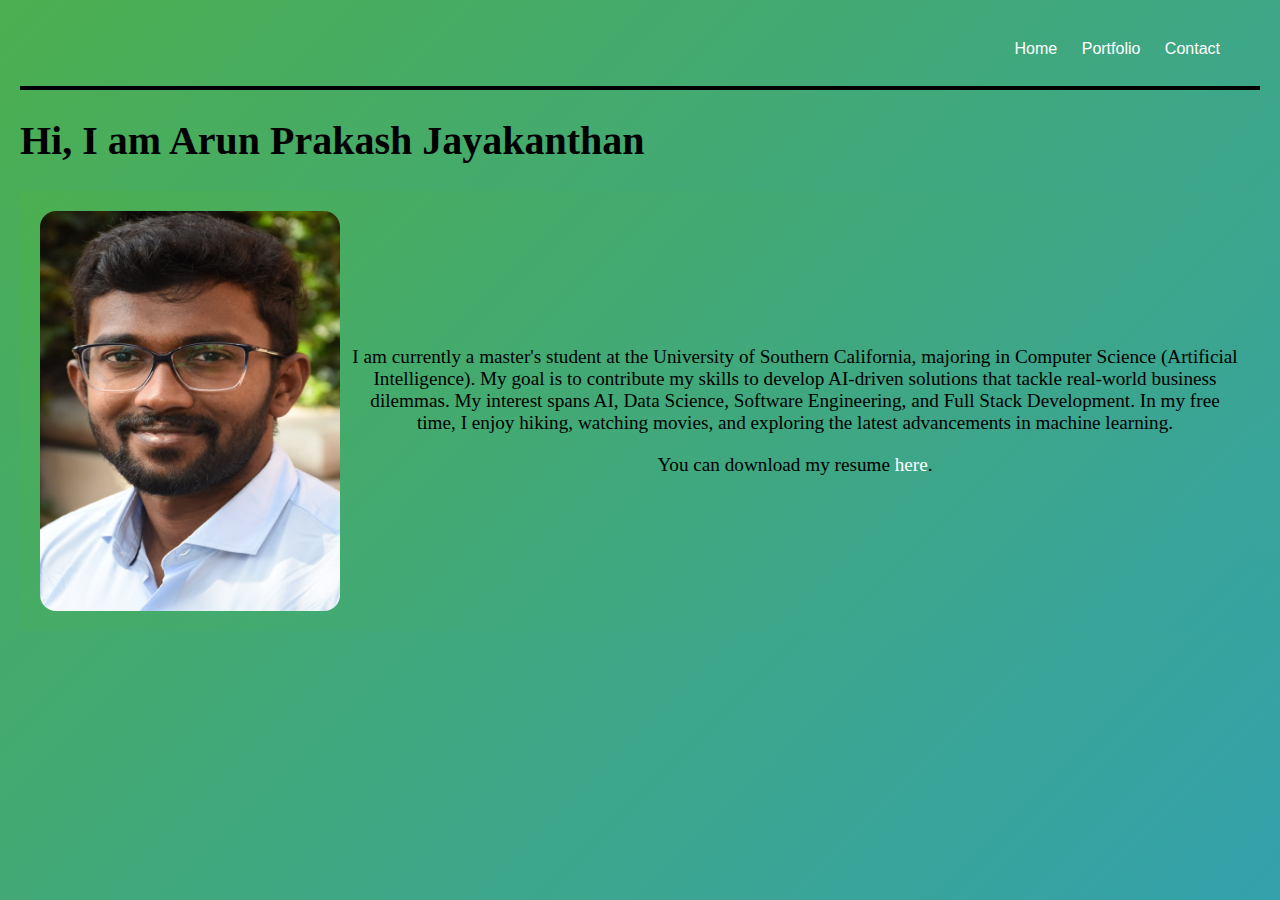
<file: index.html>
<!DOCTYPE html>
<html lang="en">

<head>
    <meta charset="UTF-8">
    <meta name="viewport" content="width=device-width, initial-scale=1.0">
    <link rel="stylesheet" href="style.css">
    <script src="script.js" defer></script>
    <title>Arun Prakash</title>    
</head>

<body>
    <header>
        <nav>
            <ul>
                <li><a href="home.html">Home</a></li>
                <li><a href="portfolio.html">Portfolio</a></li>
                <li><a href="contact.html">Contact</a></li>
            </ul>
        </nav>
    </header>
    <hr color="black" size = "4">
    <h1>Hi, I am Arun Prakash Jayakanthan</h1>
    
    <section id="home">
        <div class="intro">

            <div class="image">
                <img src="Download.jpg" alt="Arun Prakash" style="width:500px;height:600px;">
            </div>
            
            <div class = "about_me">
            <p> I am currently a master's student at the University of Southern California, majoring in Computer Science (Artificial Intelligence).
                My goal is to contribute my skills to develop AI-driven solutions that tackle real-world business dilemmas. 
                My interest spans AI, Data Science, Software Engineering, and Full Stack Development.
                In my free time, I enjoy hiking, watching movies, and exploring the latest advancements in machine learning.</p>
                
            <p>You can download my resume <a href="https://drive.google.com/file/d/1E6HP1sJivUm1vcCwZ-c9UOi_jtgWGely/view?usp=drive_link" download>here</a>.</p>

            </div>


        </div>


    </section>
    
    <!-- Additional sections go here -->
</body>
</html>
</file>
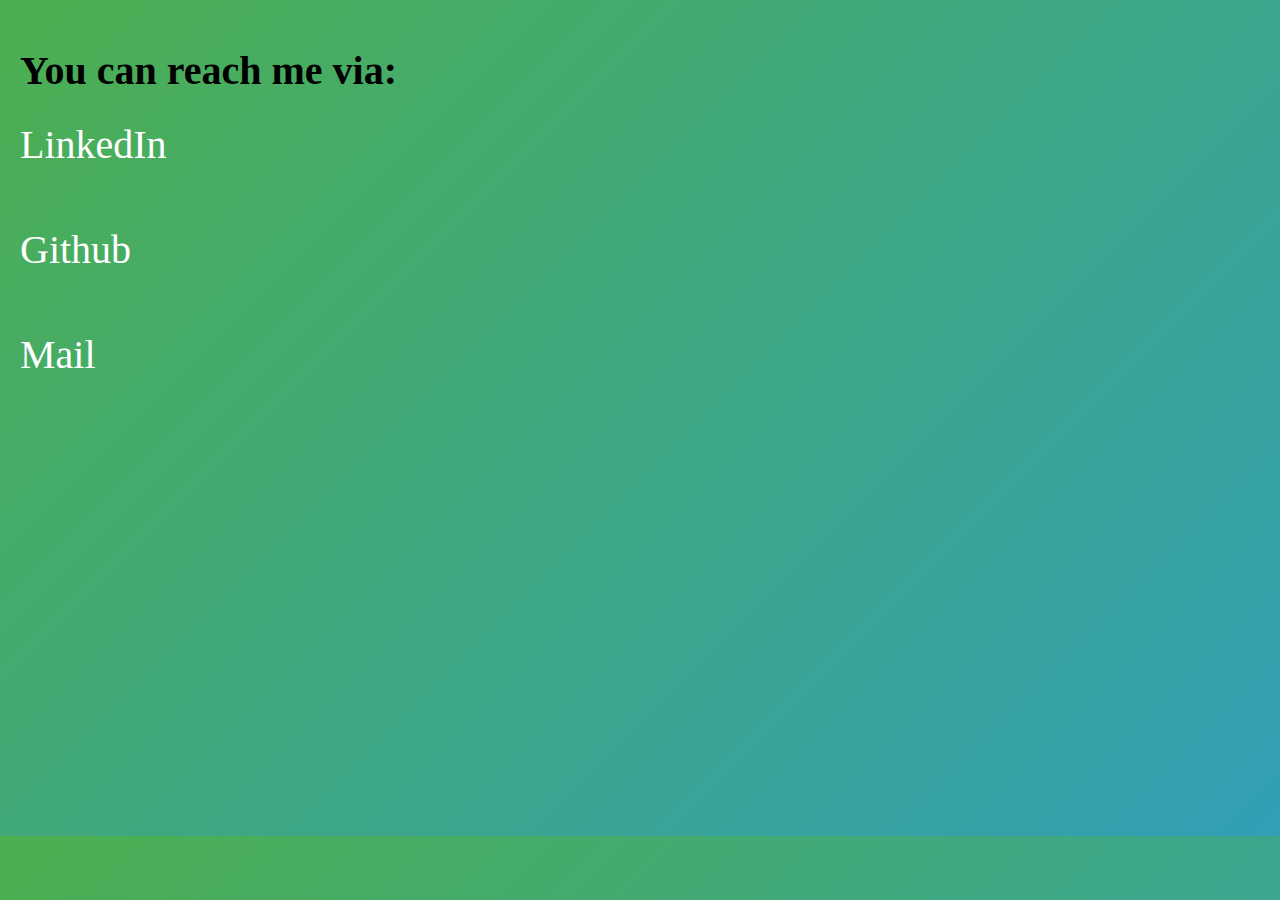
<file: contact.html>
<!DOCTYPE html>
<html lang="en">
<head>
    <meta charset="UTF-8">
    <meta name="viewport" content="width=device-width, initial-scale=1.0">
    <link rel="stylesheet" href="style.css">
    <script src="script.js" defer></script>
    <title>Contact</title>

</head>
<body>
    <h1> You can reach me via: </h1>
    </p><a href="https://www.linkedin.com/in/arun-prakash-jayakanthan/" style="font-size: 40px; text-decoration: none"> LinkedIn </a></p>
    
    <br>
    </p><a href="https://github.com/ArunPrakashJ2001" style="font-size: 40px; text-decoration: none"> Github </a></p>
    <br>

    </p><a href= "mailto:jayakant@usc.edu" style="font-size: 40px; text-decoration: none"> Mail </a></p>


</body>
</html>
</file>
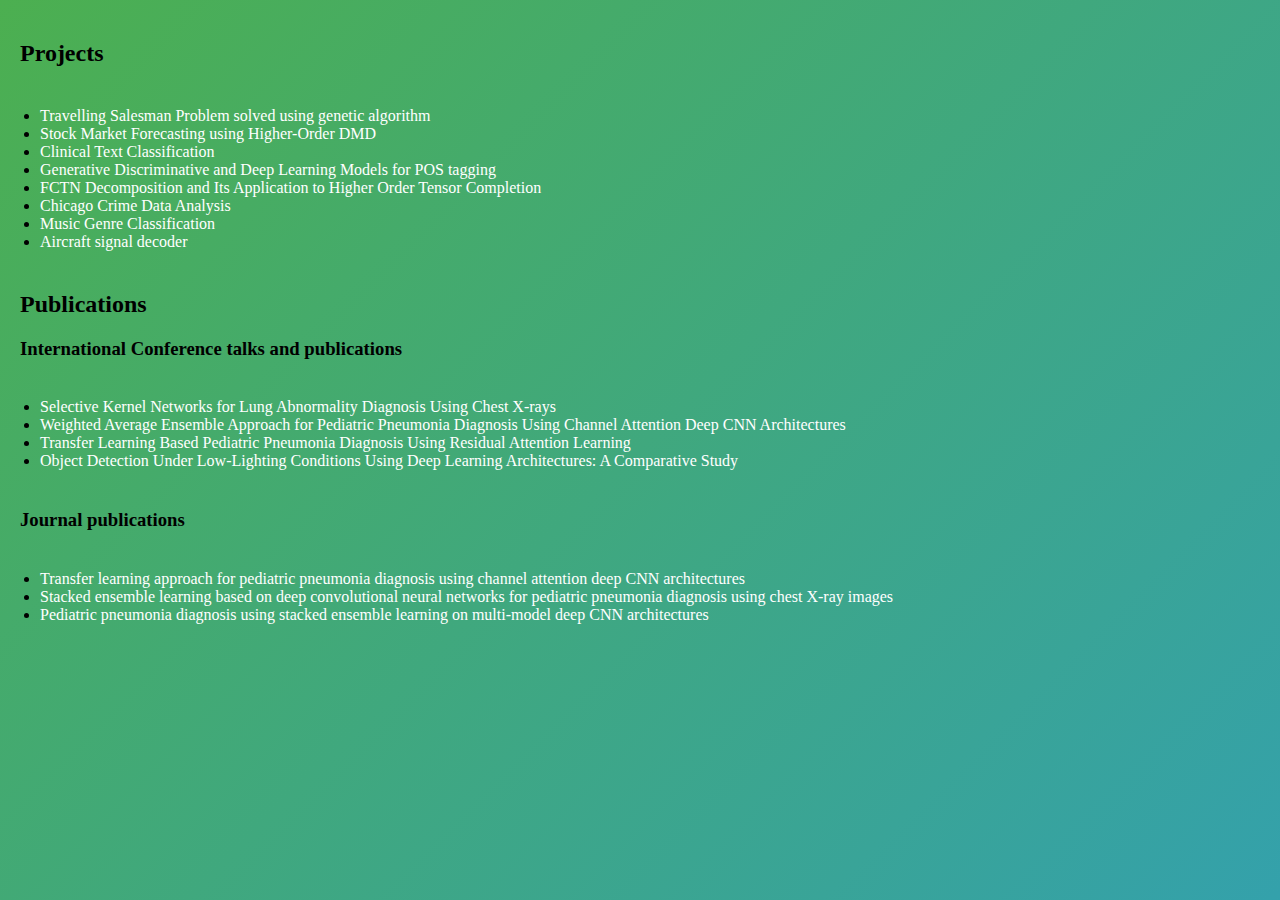
<file: portfolio.html>
<!DOCTYPE html>
<html lang="en">
<head>
    <meta charset="UTF-8">
    <meta name="viewport" content="width=device-width, initial-scale=1.0">
    <link rel="stylesheet" href="style.css">
    <script src="script.js" defer></script>
    <title>Portfolio</title>

</head>
<body>

    <section id="portfolio">
        <h2>Projects</h2>
        <ul>
            <li>
                <a href="https://github.com/ArunPrakashJ2001/TSP-using-Genetic-Algorithm" target="_blank">Travelling Salesman Problem solved using genetic algorithm</a>
            </li>

            <li>
                <a href="https://github.com/ArunPrakashJ2001/HODMD-for-Stock-Market-Forecasting" target="_blank">Stock Market Forecasting using Higher-Order DMD</a>
            </li>

            <li>
                <a href="https://github.com/ArunPrakashJ2001/Clinical-Text-Classification" target="_blank">Clinical Text Classification</a>
            </li>

            <li>
                <a href="https://github.com/ArunPrakashJ2001/Generative-Discriminative-and-Deep-Learning-Models-for-POS-tagging-" target="_blank">Generative Discriminative and Deep Learning Models for POS tagging</a>
            </li>

            <li>
                <a href="https://github.com/ArunPrakashJ2001/FCTN-Decomposition" target="_blank">FCTN Decomposition and Its Application to Higher Order Tensor Completion</a>
            </li>

            <li>
                <a href="https://github.com/ArunPrakashJ2001/Big-Data-Analysis" target="_blank">Chicago Crime Data Analysis</a>
            </li>

            <li>
                <a href="https://github.com/ArunPrakashJ2001/AI-in-music" target="_blank">Music Genre Classification</a>
            </li>

            <li>
                <a href=" https://github.com/ArunPrakashJ2001/Decoding-of-Aircraft-signals" target="_blank">Aircraft signal decoder</a>
            </li>
        </ul>
       

        <h2> Publications </h2>
        <h3> International Conference talks and publications </h3>
        
        <ul>
            <li>
                <a href="https://link.springer.com/chapter/10.1007/978-981-99-5166-6_63" target="_blank">Selective Kernel Networks for Lung Abnormality Diagnosis Using Chest X-rays</a>
            </li>
            
            <li>
                <a href="https://link.springer.com/chapter/10.1007/978-3-031-44084-7_24" target="_blank">Weighted Average Ensemble Approach for Pediatric Pneumonia Diagnosis Using Channel Attention Deep CNN Architectures</a>
            </li>
        
            <li>
                <a href="https://link.springer.com/chapter/10.1007/978-3-031-27499-2_5" target="_blank">Transfer Learning Based Pediatric Pneumonia Diagnosis Using Residual Attention Learning</a>
            </li>

            <li>
                <a href="https://link.springer.com/chapter/10.1007/978-981-99-3656-4_27" target="_blank">Object Detection Under Low-Lighting Conditions Using Deep Learning Architectures: A Comparative Study</a>
            </li>
        </ul>
        
        <h3> Journal publications </h3>
        <ul>
            <li>
                <a href="https://www.sciencedirect.com/science/article/abs/pii/S0952197623006000" target="_blank">Transfer learning approach for pediatric pneumonia diagnosis using channel attention deep CNN architectures</a>
            </li>
            
            <li>
                <a href="https://link.springer.com/article/10.1007/s00521-022-08099-z" target="_blank">Stacked ensemble learning based on deep convolutional neural networks for pediatric pneumonia diagnosis using chest X-ray images</a>
            </li>
        
            <li>
                <a href="https://link.springer.com/article/10.1007/s11042-022-13844-6" target="_blank">Pediatric pneumonia diagnosis using stacked ensemble learning on multi-model deep CNN architectures</a>
            </li>
        </ul>
        
    </section>
</body>
</html>
</file>
<file: style.css>
/* Reset some default styles */
body, ul {
    margin: 0;
    padding: 20px;
}



header  {
    font-family: Arial, sans-serif;
    color: #0f0101;
    text-align: right;
}

nav ul {
    list-style: none;
}

nav ul li {
    display: inline;
    margin-right: 20px;
}

a {
    text-decoration: none;
    color: white;
    transition: color 1s; /* Add a smooth color transition */
}

a:hover {
    color: #0d0c09; /* Change color on hover */
}

/* Gradient animation */
@keyframes gradientAnimation {
    0% {
        background-position: 0% 50%;
    }
    100% {
        background-position: 100% 50%;
    }
}

/* Apply the animation to the header background */
html, #home {
    background: linear-gradient(135deg, #4CAF50, #2196F3);
    background-size: 200% 200%;
    animation: gradientAnimation 10s ease infinite; /* Adjust animation duration and timing function */
}

/* Style the introduction section */
.intro {
    padding: 20px;
}

h1 {
    font-size: 2.5em;
    text-align: "right";
}

p {
    font-size: 1.2em;
    margin: 20px 0;
}

.cta-button {
    display: inline-block;
    padding: 10px 20px;
    background-color: #2196F3;
    color: white;
    text-decoration: none;
    border-radius: 5px;
    transition: background-color 0.9s; /* Add a smooth background color transition */
}

.cta-button:hover {
    background-color: #FFC107; /* Change button background color on hover */
}

.intro {
    display: grid;
    align-items: center; 
    grid-template-columns: 1fr 3fr;
    column-gap: 10px;
   }

.image {
    width: 300px;
    height: 400px;
    overflow: hidden;
    border-radius: 16px 16px;
}

.image img {
    width: 300px;
    height: 400px;
    margin: -50px 0 0 -100px;
}

.about_me {
    text-align: center;
}
</file>
